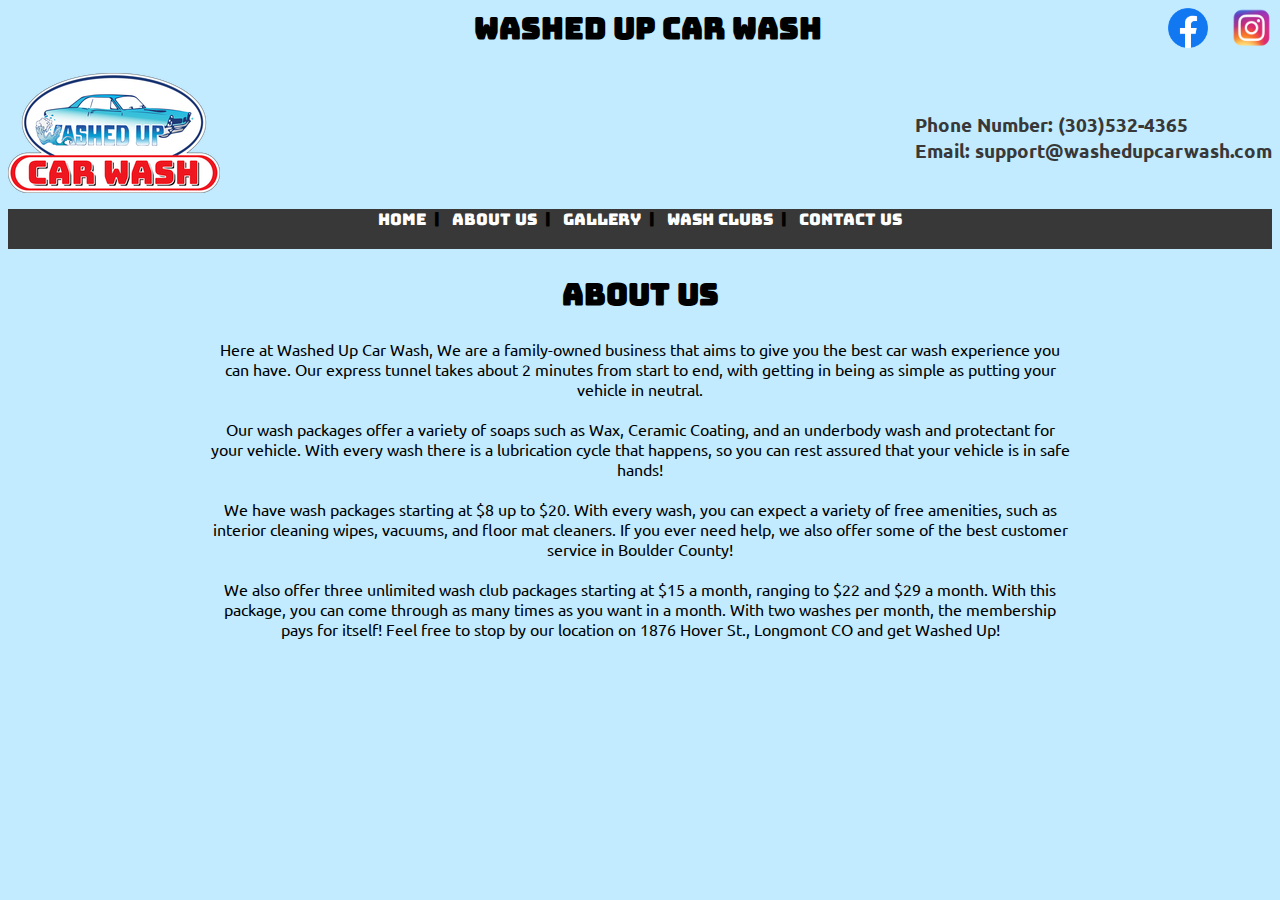
<file: WUCWAboutUs.html>
<DOCTYPE html>
    <html lang="en-US">
        <head>
            <link href="WUCW.css" rel="stylesheet" type="text/css">
            <link href="https://fonts.googleapis.com/css2?family=Bungee&family=Ubuntu&display=swap" rel="stylesheet">
            <title>Washed Up Car Wash- Gallery</title>
            <meta Name="description" content="Welcome to Washed Up! Here is where you can find more information about us before your visit. We'll see you soon!">
        </head>
        <body>
            <div class="Layout">
                <div class="Media">
                    <a href="https://www.facebook.com/WashedUpExpressCarwash/">
                        <img src="images/Facebook.png" alt="Facebook" height="40px"></a>
                        &nbsp;&nbsp;&nbsp;&nbsp;
                        <a href="https://www.instagram.com/washedupcarwashco/">
                            <img src="images/Instagram.png" alt="Insta" height="40px"></a>
                </div>
          <div class="MainName">
    <h2>Washed Up Car Wash</h2>
          </div>
            <div class="Contact">
                <br><h3>Phone  Number: (303)532-4365<br> 
                    Email: support@washedupcarwash.com</h3>
         
             </div>
    <a href="index.html">
    <img src="images/WashedUpLogo.png" alt="ReturnHome" width="212" height="120"></a>
    <div class="NavBar">
           <p><a href="index.html">Home</a>&nbsp;&nbsp;|&nbsp;&nbsp;
            <a href="WUCWAboutUs.html">About Us</a>&nbsp;&nbsp;|&nbsp;&nbsp;
            <a href="WUCWGallery.html">Gallery</a>&nbsp;&nbsp;|&nbsp;&nbsp;
            <a href="WUCWWashClubs.html">Wash Clubs</a>&nbsp;&nbsp;|&nbsp;&nbsp;
            <a href="WUCWContact.html">Contact Us</a>


        </p>

        </ul>

    </div>
</div>
<h2>About Us</h2>
<div class="aboutus">
<p>
    Here at Washed Up Car Wash, We are a family-owned business that aims to give you the best car wash experience you can have. Our express tunnel takes about 2 minutes from start to end, with getting in being as simple as putting your vehicle in neutral. <br><br>
Our wash packages offer a variety of soaps such as Wax, Ceramic Coating, and an underbody wash and protectant for your vehicle. With every wash there is a lubrication cycle that happens, so you can rest assured that your vehicle is in safe hands!<br><br>
 We have wash packages starting at $8 up to $20. With every wash, you can expect a variety of free amenities, such as interior cleaning wipes, vacuums, and floor mat cleaners. If you ever need help, we also offer some of the best customer service in Boulder County!<br><br>
We also offer three unlimited wash club packages starting at $15 a month, ranging to $22 and $29 a month. With this package, you can come through as many times as you want in a month. With two washes per month, the membership pays for itself!
Feel free to stop by our location on 1876 Hover St., Longmont CO and get Washed Up!

</p>

</div>
</div>
        </body>
    </html>
</DOCTYPE>
</file>
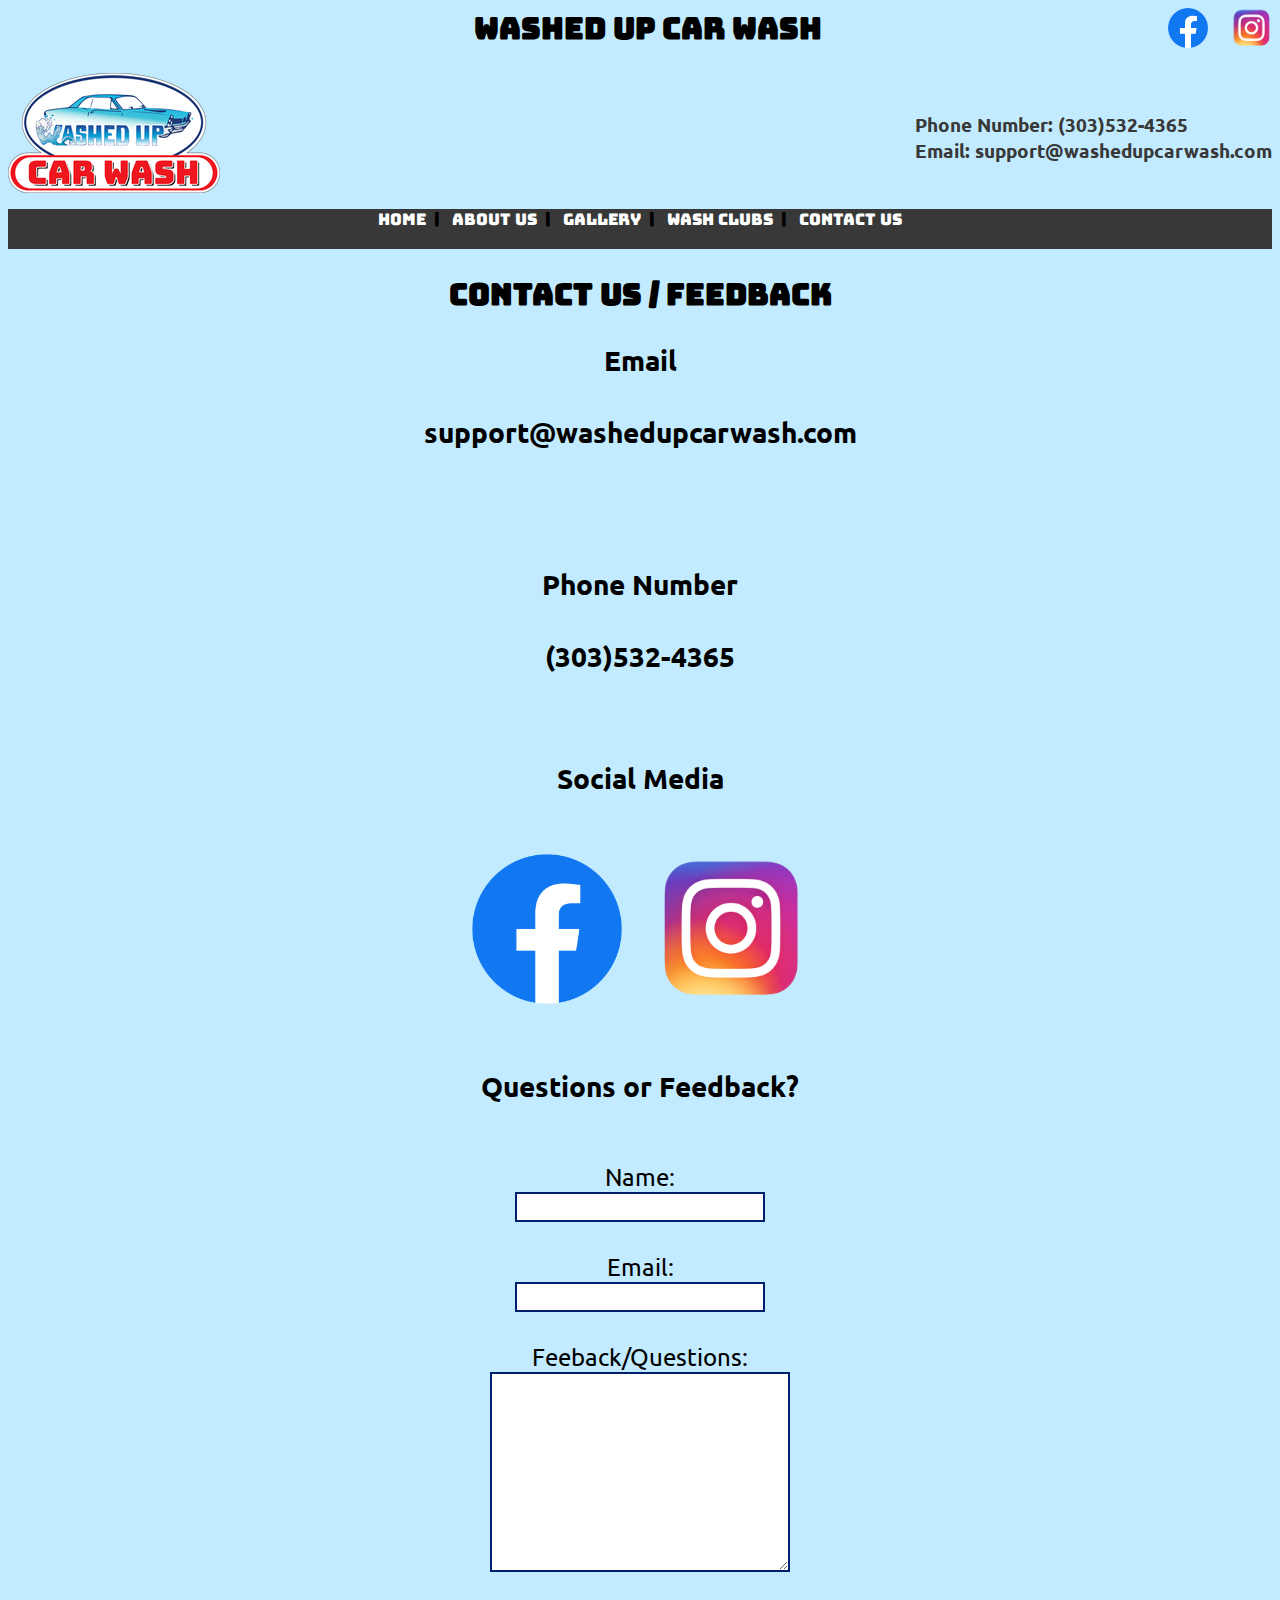
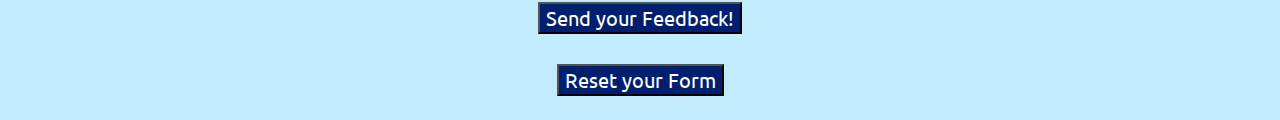
<file: WUCWContact.html>
<DOCTYPE html>
    <html lang="en-US">
        <head>
            <link href="WUCW.css" rel="stylesheet" type="text/css">
            <link href="https://fonts.googleapis.com/css2?family=Bungee&family=Ubuntu&display=swap" rel="stylesheet">
            <title>Washed Up Car Wash- Contact</title>
            <meta name="description" content="Welcome to Washed Up! This is our contact information and social media. If you have any questions, there is a form at the bottom of the page to fill out, thank you!">
        </head>
        <body>
            <div class="Layout">
                <div class="Media">
                    <a href="https://www.facebook.com/WashedUpExpressCarwash/">
                        <img src="images/Facebook.png" alt="Facebook" height="40px"></a>
                        &nbsp;&nbsp;&nbsp;&nbsp;
                        <a href="https://www.instagram.com/washedupcarwashco/">
                            <img src="images/Instagram.png" alt="Insta" height="40px"></a>
                </div>
          <div class="MainName">
    <h2>Washed Up Car Wash</h2>
          </div>
            <div class="Contact">
                <br><h3>Phone  Number: (303)532-4365<br> 
                    Email: support@washedupcarwash.com</h3>
             </div>
    <a href="index.html">
    <img src="images/WashedUpLogo.png" alt="ReturnHome" width="212" height="120"></a>
    <div class="NavBar">
           <p><a href="index.html">Home</a>&nbsp;&nbsp;|&nbsp;&nbsp;
            <a href="WUCWAboutUs.html">About Us</a>&nbsp;&nbsp;|&nbsp;&nbsp;
            <a href="WUCWGallery.html">Gallery</a>&nbsp;&nbsp;|&nbsp;&nbsp;
            <a href="WUCWWashClubs.html">Wash Clubs</a>&nbsp;&nbsp;|&nbsp;&nbsp;
            <a href="WUCWContact.html">Contact Us</a>


        </p>

        </ul>

    </div>
</div>
<h2>Contact Us / Feedback</h2>
<div class="ContactInfo">
<h3>Email<br><br>support@washedupcarwash.com</h3><br><br>
<h3>Phone Number
    <br><br>(303)532-4365</h3><br>
<h3>Social Media</h3> <br>
<a href="https://www.facebook.com/WashedUpExpressCarwash/">
    <img src="images/Facebook.png" alt="Facebook" height="150px"></a>
    &nbsp;&nbsp;&nbsp;&nbsp;
    <a href="https://www.instagram.com/washedupcarwashco/">
        <img src="images/Instagram.png" alt="Insta" height="150px"></a><br><br>

<h3>Questions or Feedback?</h3><br>

<form action="welcome.php" method="post"> 
    Name:<br><input type="name" name="name"><br><br>
    Email:<br><input type="email" name="email"><br><br>
    Feeback/Questions:<br> <textarea name="feedback" type="textarea"></textarea><br><br>
   <input type="submit" value="Send your Feedback!">
   <br><br>
   <input type="reset" value="Reset your Form">
</form>

</div>
</form>
        </body>
    </html>
</DOCTYPE>
</file>
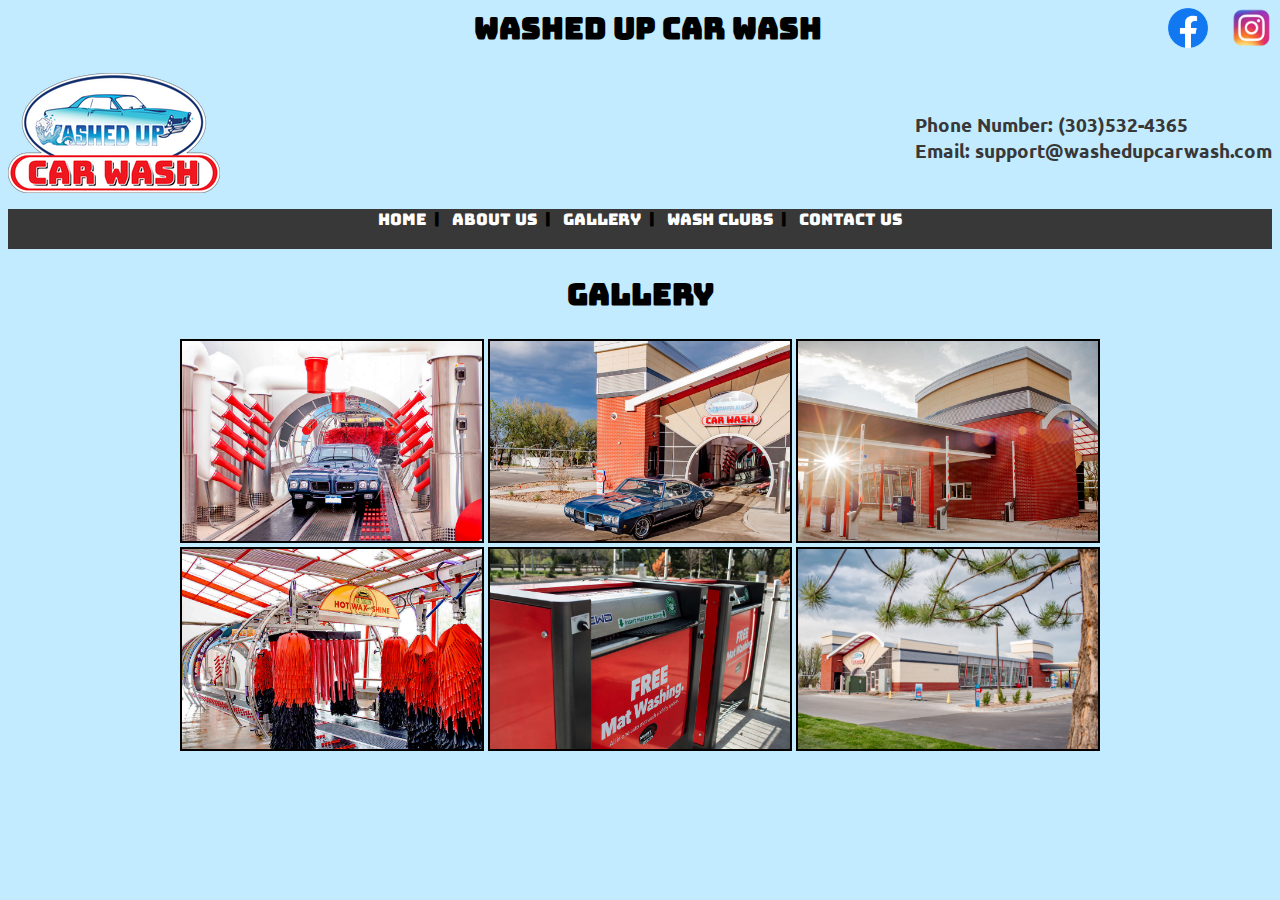
<file: WUCWGallery.html>
<DOCTYPE html>
    <html lang="en-US">
        <head>
            <link href="WUCW.css" rel="stylesheet" type="text/css">
            <link href="https://fonts.googleapis.com/css2?family=Bungee&family=Ubuntu&display=swap" rel="stylesheet">
            <title>Washed Up Car Wash- Gallery</title>
            <meta name="description" content="Welcome to Washed Up! This is our gallery of images, including our tunnel, amenities, and the logo inspiration!">
        </head>
        <body>
            <div class="Layout">
                <div class="Media">
                    <a href="https://www.facebook.com/WashedUpExpressCarwash/">
                        <img src="images/Facebook.png" alt="Facebook" height="40px"></a>
                        &nbsp;&nbsp;&nbsp;&nbsp;
                        <a href="https://www.instagram.com/washedupcarwashco/">
                            <img src="images/Instagram.png" alt="Insta" height="40px"></a>
                </div>
          <div class="MainName">
    <h2>Washed Up Car Wash</h2>
          </div>
            <div class="Contact">
                <br><h3>Phone  Number: (303)532-4365<br> 
                    Email: support@washedupcarwash.com</h3>
         
             </div>
    <a href="index.html">
    <img src="images/WashedUpLogo.png" alt="ReturnHome" width="212" height="120"></a>
    <div class="NavBar">
           <p><a href="index.html">Home</a>&nbsp;&nbsp;|&nbsp;&nbsp;
            <a href="WUCWAboutUs.html">About Us</a>&nbsp;&nbsp;|&nbsp;&nbsp;
            <a href="WUCWGallery.html">Gallery</a>&nbsp;&nbsp;|&nbsp;&nbsp;
            <a href="WUCWWashClubs.html">Wash Clubs</a>&nbsp;&nbsp;|&nbsp;&nbsp;
            <a href="WUCWContact.html">Contact Us</a>


        </p>

        </ul>

    </div>
</div>
<h2>Gallery</h2>
<div class="gallery">
<img src="images/GTOBlower.png" alt="GTO Exit Tunnel" height="200px" width="300px" border="2px">
<img src="images/GTOExit.png" alt="GTO exiting blower room" height="200px" width="300px" border="2px">
<img src="images/PayLanes.png" alt="PayLanes" height="200px" width="300px" border="2px"><br>
<img src="images/TunnelEmpty.png" alt="Empty Tunnel" height="200px" width="300px"border="2px">
<img src="images/MatWash.png" alt="Mat Washers" height="200px" width="300px"border="2px">
<img src="images/Wash.png" alt="Front of Tunnel" height="200px" width="300px"border="2px">

</div>
        </body>
    </html>
</DOCTYPE>
</file>
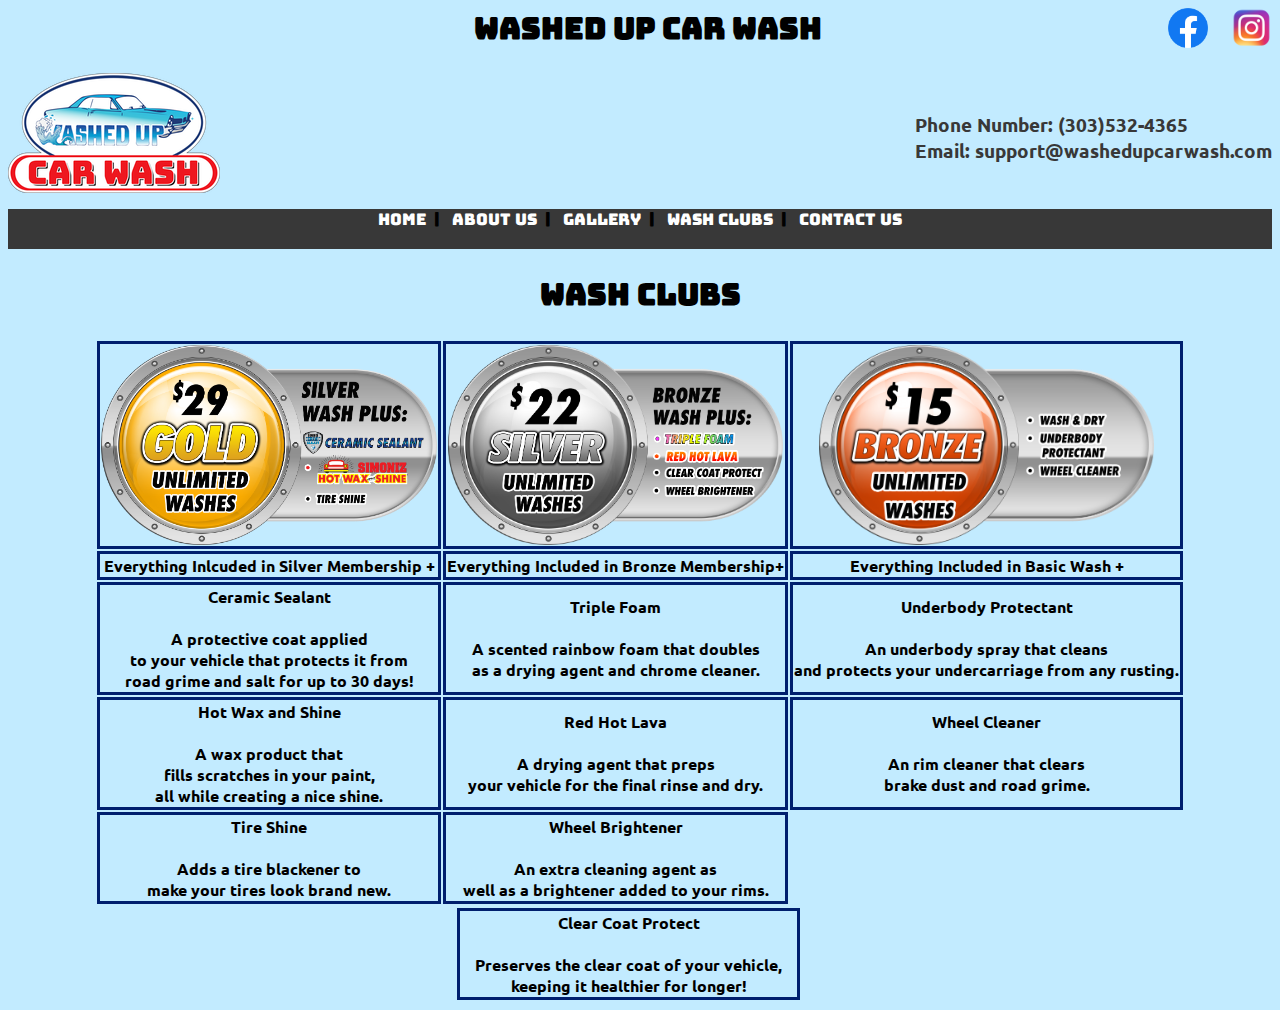
<file: WUCWWashClubs.html>
<DOCTYPE html>
    <html lang="en-US">
        <head>
            <link href="WUCW.css" rel="stylesheet" type="text/css">
            <link href="https://fonts.googleapis.com/css2?family=Bungee&family=Ubuntu&display=swap" rel="stylesheet">
            <title>Washed Up Car Wash- Wash Clubs</title>
            <meta name="description" content="Welcome to Washed Up! You can find information about our Unlimited Wash Club Options, starting at $15. Also, an explaination of the soaps used in each wash!">
        </head>
        
        <body>
            <div class="Layout">
                <div class="Media">
                    <a href="https://www.facebook.com/WashedUpExpressCarwash/">
                        <img src="images/Facebook.png" alt="Facebook" height="40px"></a>
                        &nbsp;&nbsp;&nbsp;&nbsp;
                        <a href="https://www.instagram.com/washedupcarwashco/">
                            <img src="images/Instagram.png" alt="Insta" height="40px"></a>
                </div>
          <div class="MainName">
    <h2>Washed Up Car Wash</h2>
          </div>
            <div class="Contact">
                <br><h3>Phone  Number: (303)532-4365<br> 
                    Email: support@washedupcarwash.com</h3>
         
             </div>
    <a href="index.html">
    <img src="images/WashedUpLogo.png" alt="ReturnHome" width="212" height="120"></a>
    <div class="NavBar">
           <p><a href="index.html">Home</a>&nbsp;&nbsp;|&nbsp;&nbsp;
            <a href="WUCWAboutUs.html">About Us</a>&nbsp;&nbsp;|&nbsp;&nbsp;
            <a href="WUCWGallery.html">Gallery</a>&nbsp;&nbsp;|&nbsp;&nbsp;
            <a href="WUCWWashClubs.html">Wash Clubs</a>&nbsp;&nbsp;|&nbsp;&nbsp;
            <a href="WUCWContact.html">Contact Us</a>


        </p>

        </ul>

    </div>
</div>
<h2>Wash Clubs</h2>
<table>
<tr>
    <td><img src="images/Gold_Member_2022.png" alt="Gold Club" height="200px"></td> 
    <td><img src="images/Silver_Member_2022.png" alt="Silver Club" height="200px"></td> 
    <td><img src="images/Bronze_Member_2022.png" alt="Bronze Club" height="200px"></td> 
</tr>
<tr>
    <td>Everything Inlcuded in Silver Membership +</td>
     <td>Everything Included in Bronze Membership+</td> 
     <td>Everything Included in Basic Wash +</td> 
</tr>
    <td>Ceramic Sealant<br><br>A protective coat applied<br> to your vehicle that protects it from<br> road grime and salt for up to 30 days!</td> 
    <td>Triple Foam<br><br>A scented rainbow foam that doubles <br>as a drying agent and chrome cleaner. </td>
    <td>Underbody Protectant<br><br>An underbody spray that cleans<br> and protects your undercarriage from any rusting.  </td> 
    </tr>

    <tr>
        <td>Hot Wax and Shine<br><br>A wax product that<br> fills scratches in your paint,<br> all while creating a nice shine.</td>
        <td>Red Hot Lava<br><br>A drying agent that preps <br>your vehicle for the final rinse and dry.</td>
        <td>Wheel Cleaner<br><br>An rim cleaner that clears <br>brake dust and road grime.</td>
    </tr>
    
<tr>
<td>Tire Shine <br><br>Adds a tire blackener to <br>make your tires look brand new.</td>
<td>Wheel Brightener<br><br>An extra cleaning agent as<br> well as a brightener added to your rims.</td>
</tr>

</table>
<table id="WashClub">
    <tr>  
        <td>Clear Coat Protect<br><br>Preserves the clear coat of your vehicle,<br> keeping it healthier for longer!</td>
    </tr>
</table>
        </body>
    </html>
</DOCTYPE>
</file>
<file: WUCW.css>
body{
   
 background-color:#C2EBFF;}
 .NavBar{
    background-color: #383838;
    width: page;
    height: 40px;
    text-align: center;
    font-family: 'Bungee', cursive;}
a:link{
    color: rgb(255, 255, 255);
    text-decoration: none;}
a:visited{
    color: aliceblue;
    text-decoration: none;}
a:hover{
    color: #FF1428}
.Contact{
    font-family:'Ubuntu', sans-serif;
    float: right;
color: #383838;}
.Media{
float: right;}
.mainname{
    text-align: center;
    padding-left: 120;
   font-family: 'Bungee', cursive;}
h2{
text-align: center;
font-family: 'Bungee', cursive;
font-size: 30px;}
.gallery{
text-align: center;}
.aboutus{
    font-family:'Ubuntu', sans-serif;

text-align: center;
margin-left: 200px;
margin-right:200px}
.ContactInfo{
    font-family: 'Ubuntu', cursive;
    text-align: center;
    font-size:24px}
input[type="submit"],[type="reset"] {
    background-color: #001f6e;
    color:white;
    font-family: 'Ubuntu', cursive;
    font-size:20px}
input[type="submit"]:hover,[type="reset"]:hover{
    background-color:#FF1428;}
textarea {
    height: 200px;
    width: 300px;
    border: 2px solid;
    border-color: #001f6e;
    font-family: 'Ubuntu', cursive;
    font-size: 13px;}
input[type="email"],[type="name"] {
height: 30px;
width: 250px;
border: 2px solid;
font-family: 'Ubuntu', cursive;
font-size: 15;
border-color: #001f6e;}
table{
    text-align: center;
    font-family:"Ubuntu", cursive;
    font-weight: bold;
    margin: auto;}
td{
    border: 3px solid #001f6e ;}
#washclub {
padding-right: 23px;
width: 370px;}
.slides_container{
    width: 800px;
    height: 600px;
    background-color: #C2EBFF;
    margin-left: auto;
    margin-right: auto;
    margin-top: 0px;
    text-align: center;
    overflow: hidden;
    border: 5px solid;}
.image_container{
    width: 4000px;
    background-color: red;
    height: 600px;
    clear: both;
    position: relative;
    -webkit-transition: left 2s;
    -moz-transition: left 2s;
    -o-transition: left 2s;
    transition: left 2s;}   
.slides_image{
    float: left;
    position: relative;}
#slides_image_Blower:target ~ .image_container{
    left: 0px;}
#slides_image_Exit:target ~ .image_container{
    left: -800px;}
#slides_image_Mat:target ~ .image_container{
    left: -1600px;}
#slides_image_TunnelEmpty:target ~ .image_container{
    left: -2400px;}
#slides_image_PayLanes:target ~ .image_container{
    left: -3200px;}
.button_container{
    position: relative;
    top: -30px;}
.slides_button{
    display: inline-block;
    height: 20px;
    width:50px;
    border:#001f6e solid 3px;
    background-color:#df0013;}
.slides_button:hover{
    background-color: #001f6e;}
.washoptions{
text-align: center;
}
.HomeBox{
background-color: #383838;
width: page;
height: 30px;
color: #383838;
}
</file>
